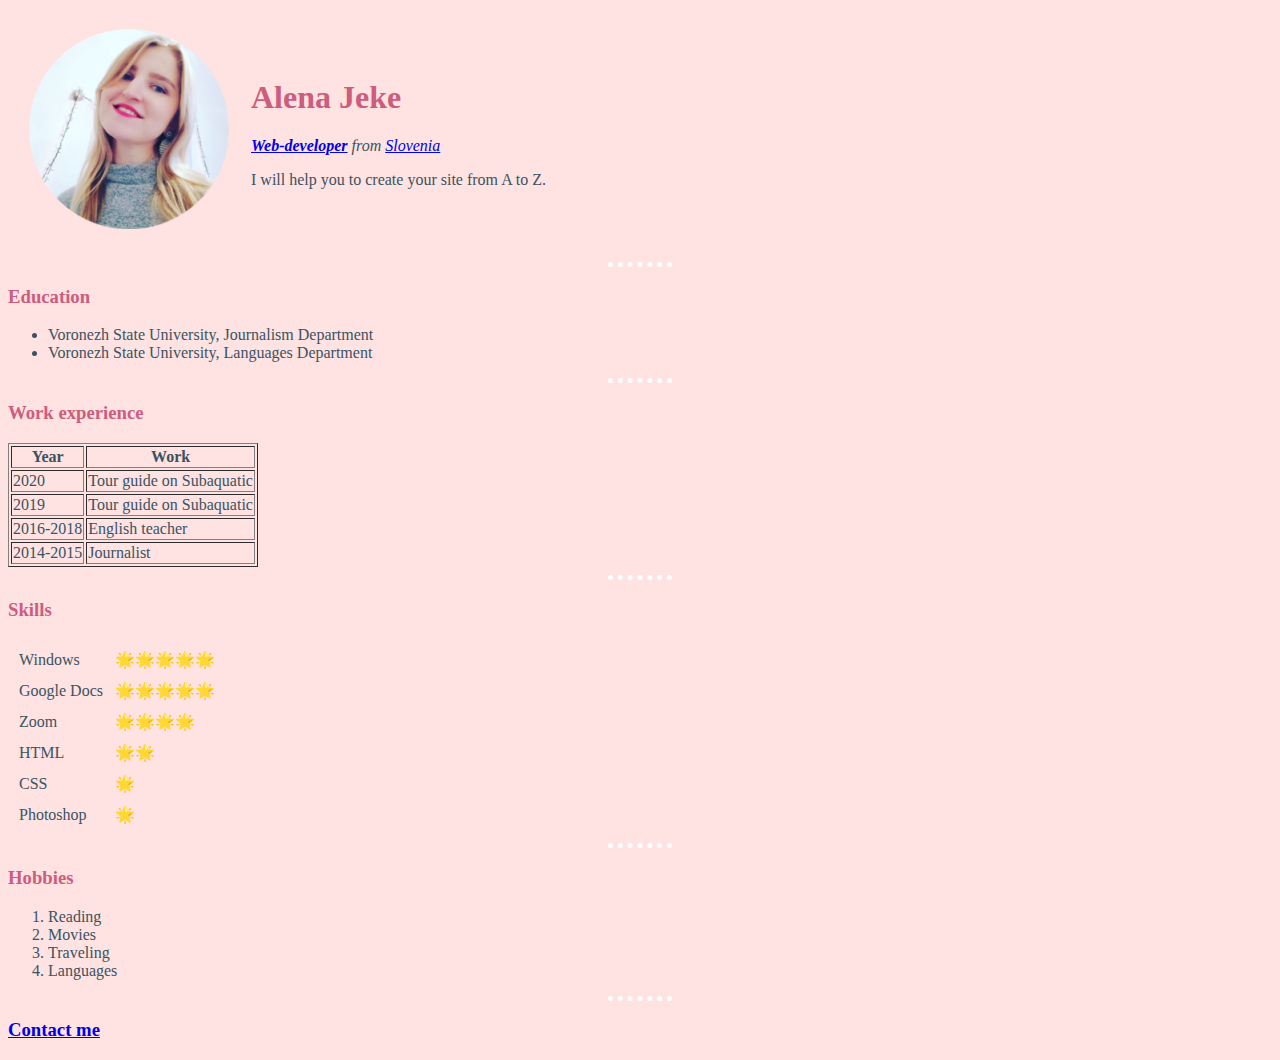
<file: index.html>
<!DOCTYPE html>
<html lang="" dir="ltr">

<head>
  <meta charset="utf-8">
  <title>🍀 Alena's personal Site</title>
  <link rel="stylesheet" href="css/styles.css">
</head>

<body>
  <table cellspacing="20">
    <tr>
      <td><img src="pictures/circle-cropped.png" alt="Alena Jeke profile picture"></td>
      <td>
        <h1>Alena Jeke</h1>
        <p><em><a href="https://en.wikipedia.org/wiki/Web_developer"><strong>Web-developer</strong></a> from <a href="https://en.wikipedia.org/wiki/Slovenia">Slovenia</a></em></p>
        <p>I will help you to create your site from A to Z.</p>
      </td>
    </tr>
  </table>
  <hr>
  <h3>Education</h3>
  <ul>
    <li>Voronezh State University, Journalism Department</li>
    <li>Voronezh State University, Languages Department</li>
  </ul>
  <hr>
  <h3>Work experience</h3>
  <table class="work" border="1">
    <thead>
      <th>Year</th>
      <th>Work</th>
    </thead>
    <tbody>
      <tr>
        <td>2020</td>
        <td>Tour guide on Subaquatic</td>
      </tr>
      <tr>
        <td>2019</td>
        <td>Tour guide on Subaquatic</td>
      </tr>
      <tr>
        <td>2016-2018</td>
        <td>English teacher</td>
      </tr>
      <tr>
        <td>2014-2015</td>
        <td>Journalist</td>
      </tr>
    </tbody>
    <tfoot>
    </tfoot>
  </table>
  <hr>
  <h3>Skills</h3>
  <table cellspacing="10">
    <tr>
      <td>Windows</td>
      <td>🌟🌟🌟🌟🌟</td>
    </tr>
    <tr>
      <td>Google Docs</td>
      <td>🌟🌟🌟🌟🌟</td>
    </tr>
    <tr>
      <td>Zoom</td>
      <td>🌟🌟🌟🌟</td>
    </tr>
    <tr>
      <td>HTML</td>
      <td>🌟🌟</td>
    </tr>
    <tr>
      <td>CSS</td>
      <td>🌟</td>
    </tr>
    <tr>
      <td>Photoshop</td>
      <td>🌟</td>
    </tr>
  </table>
  <hr>
  <h3>Hobbies</h3>
  <ol>
    <li>Reading</li>
    <li>Movies</li>
    <li>Traveling</li>
    <li>Languages</li>
  </ol>
  <hr>
  <h3><a href="Contact me.html">Contact me</a></h3>
</body>

</html>
</file>
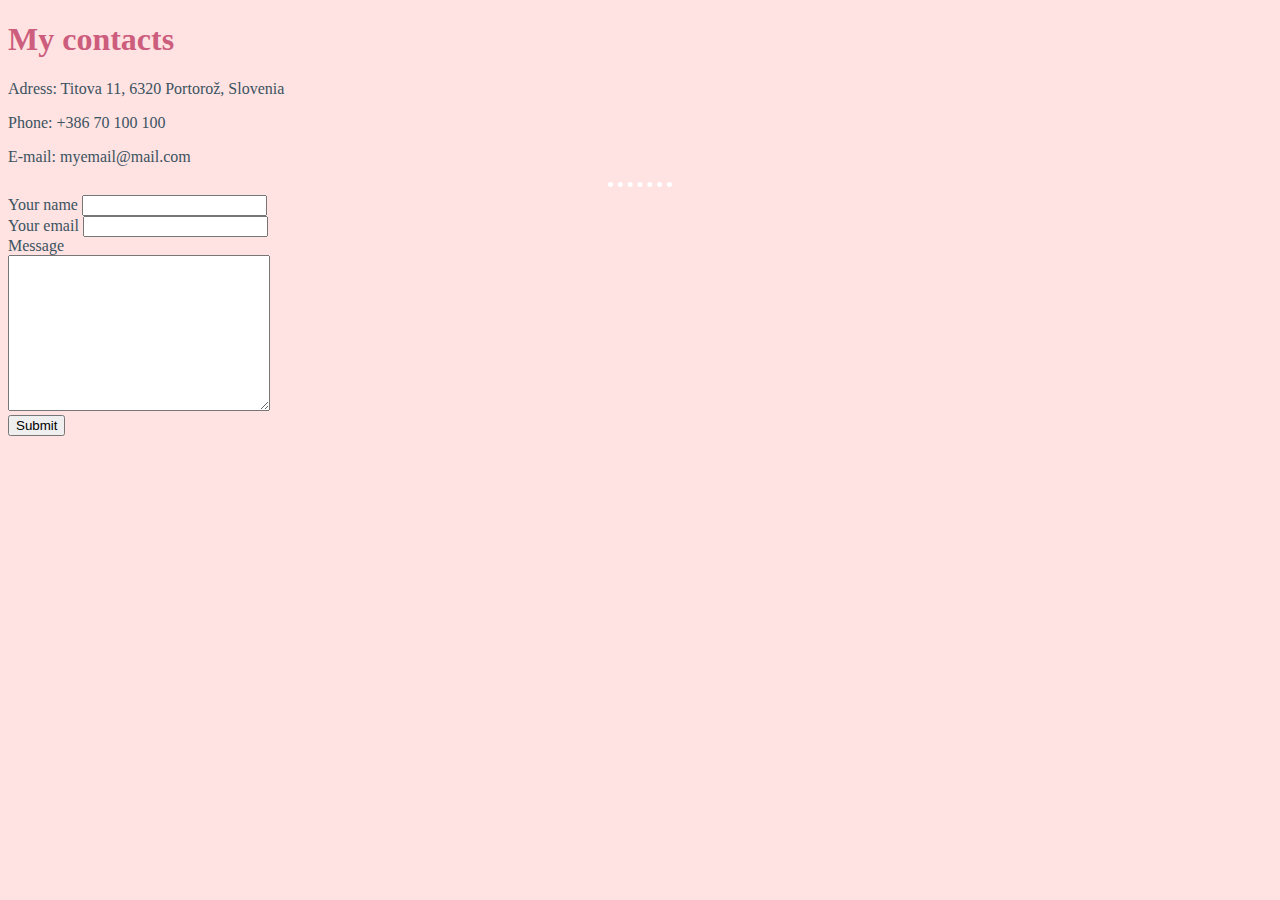
<file: Contact me.html>
<!DOCTYPE html>
<html lang="en" dir="ltr">

<head>
  <meta charset="utf-8">
  <title>Contact me</title>
  <link rel="stylesheet" href="css/styles.css">
</head>

<body>
  <h1>My contacts</h1>
  <p>Adress: Titova 11, 6320 Portorož, Slovenia</p>
  <p>Phone: +386 70 100 100</p>
  <p>E-mail: myemail@mail.com</p>
<hr>
<form action="mailto:myemail@mail.com" method="post" enctype="text/plain">
  <label for="">Your name</label>
  <input type="text" name="yourName" value=""><br>
  <label for="">Your email</label>
  <input type="email" name="yourEmail" value=""><br>
  <label for="">Message</label><br>
  <textarea name="yourMessage" rows="10" cols="30"></textarea><br>
  <input type="submit" name="" value="Submit">

</form>
</body>

</html>
</file>
<file: css/styles.css>
body {
  background-color: #ffe2e2;
}

hr {
  background-color: #ffe2e2;
  border-style: none;
  border-top-style: dotted;
  border-width: 5px;
  width: 5%;
  border-color: white;
}

h1 {
  color: #cd5d7d;
}

h3 {
  color: #cd5d7d;
}

body {
  color: #3b5360;
}

a:hover {
  background-color: #e7d9ea;
}
</file>
